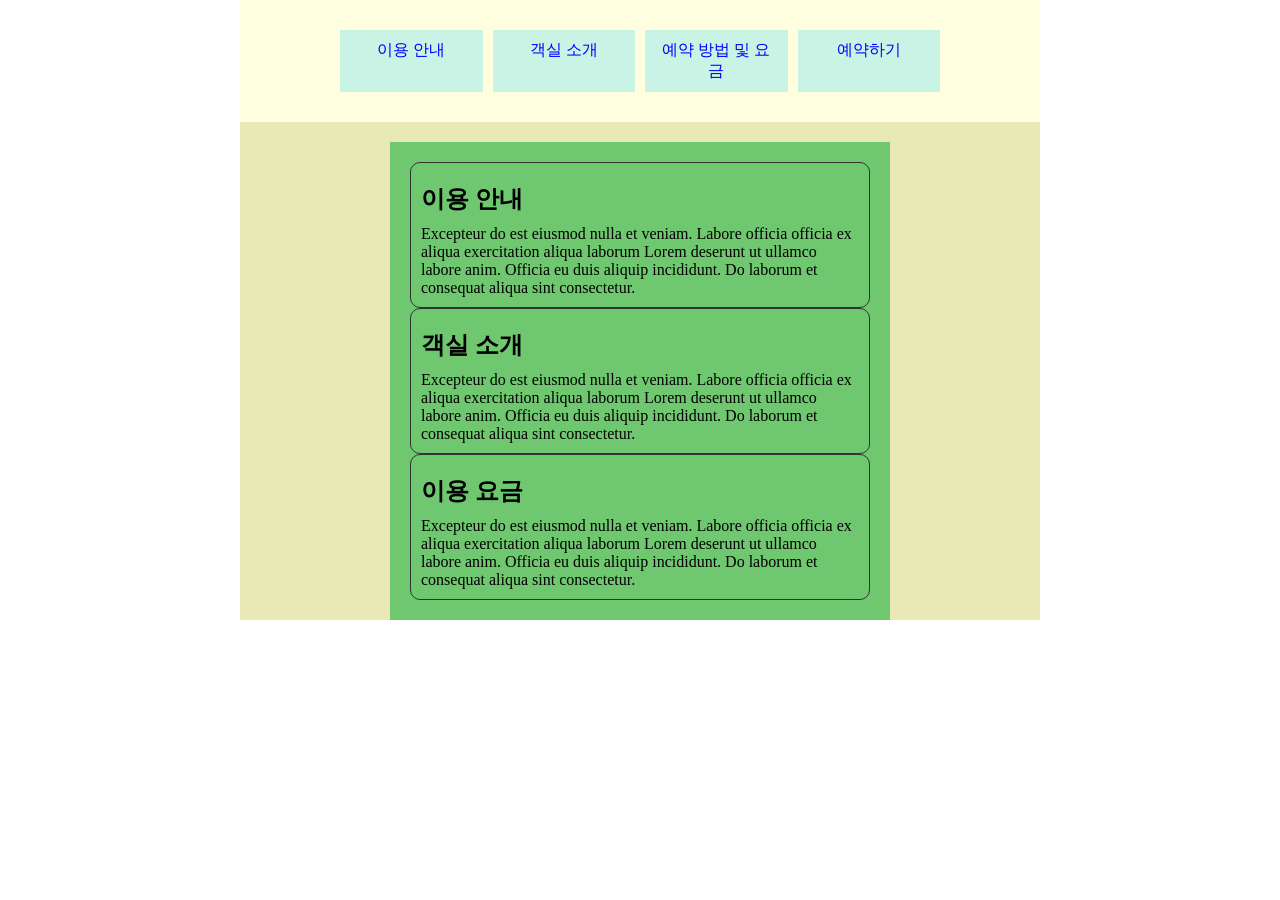
<file: ex_01.html>
<!doctype html>
<html lang="ko">
  <head>
    <meta charset="UTF-8" />
    <meta name="viewport" content="width=device-width, initial-scale=1.0" />
    <title>Document</title>
    <link rel="stylesheet" href="css/ex_01.css" />
  </head>
  <body>
    <!-- 전체 레이아웃 -->
    <div class="wrap">
      <!-- 메뉴 -->
      <nav class="navi">
        <ul>
          <li><a href="#">이용 안내</a></li>
          <li><a href="#">객실 소개</a></li>
          <li><a href="#">예약 방법 및 요금</a></li>
          <li><a href="#">예약하기</a></li>
        </ul>
      </nav>
      <!-- 설명 -->
      <ul class="container">
        <!-- 이용 안내 -->
        <li>
          <h2>이용 안내</h2>
          <p>
            Excepteur do est eiusmod nulla et veniam. Labore officia officia ex
            aliqua exercitation aliqua laborum Lorem deserunt ut ullamco labore
            anim. Officia eu duis aliquip incididunt. Do laborum et consequat
            aliqua sint consectetur.
          </p>
        </li>
        <!-- 객실 소개 -->
        <li>
          <h2>객실 소개</h2>
          <p>
            Excepteur do est eiusmod nulla et veniam. Labore officia officia ex
            aliqua exercitation aliqua laborum Lorem deserunt ut ullamco labore
            anim. Officia eu duis aliquip incididunt. Do laborum et consequat
            aliqua sint consectetur.
          </p>
        </li>
        <!-- 이용 요금 -->
        <li>
          <h2>이용 요금</h2>
          <p>
            Excepteur do est eiusmod nulla et veniam. Labore officia officia ex
            aliqua exercitation aliqua laborum Lorem deserunt ut ullamco labore
            anim. Officia eu duis aliquip incididunt. Do laborum et consequat
            aliqua sint consectetur.
          </p>
        </li>
      </ul>
    </div>
  </body>
</html>
</file>
<file: css/ex_01.css>
*{
    margin: 0;
    padding: 0;
    box-sizing: border-box;
}
ul,li{
    list-style: none;
}
a{
    color: blue;
    text-decoration: none;
}
/* 전체 레이아웃 */
.wrap{
    width: 800px;
    margin: 0 auto;
    background-color: rgb(233, 233, 182);
}
.navi{
    padding: 10px;
    background-color: lightyellow;
}
.navi ul{
    display: flex;
    gap: 10px;
    margin: 20px auto;
    width: 600px;
    /* background-color: rgb(157, 224, 183); */
}
.navi ul li{
    width: calc(100%/4);
    padding: 10px;
    text-align: center;
    background-color: rgb(200, 243, 229);
}
.container{
    width: 500px;
    padding: 20px;
    margin: 20px auto;
    background-color: rgb(111, 199, 111);
}
.container h2{
    padding: 10px 0;
}
.container li{
    border: 1px solid #333;
    border-radius: 10px;
    padding: 10px;
    
}
</file>
